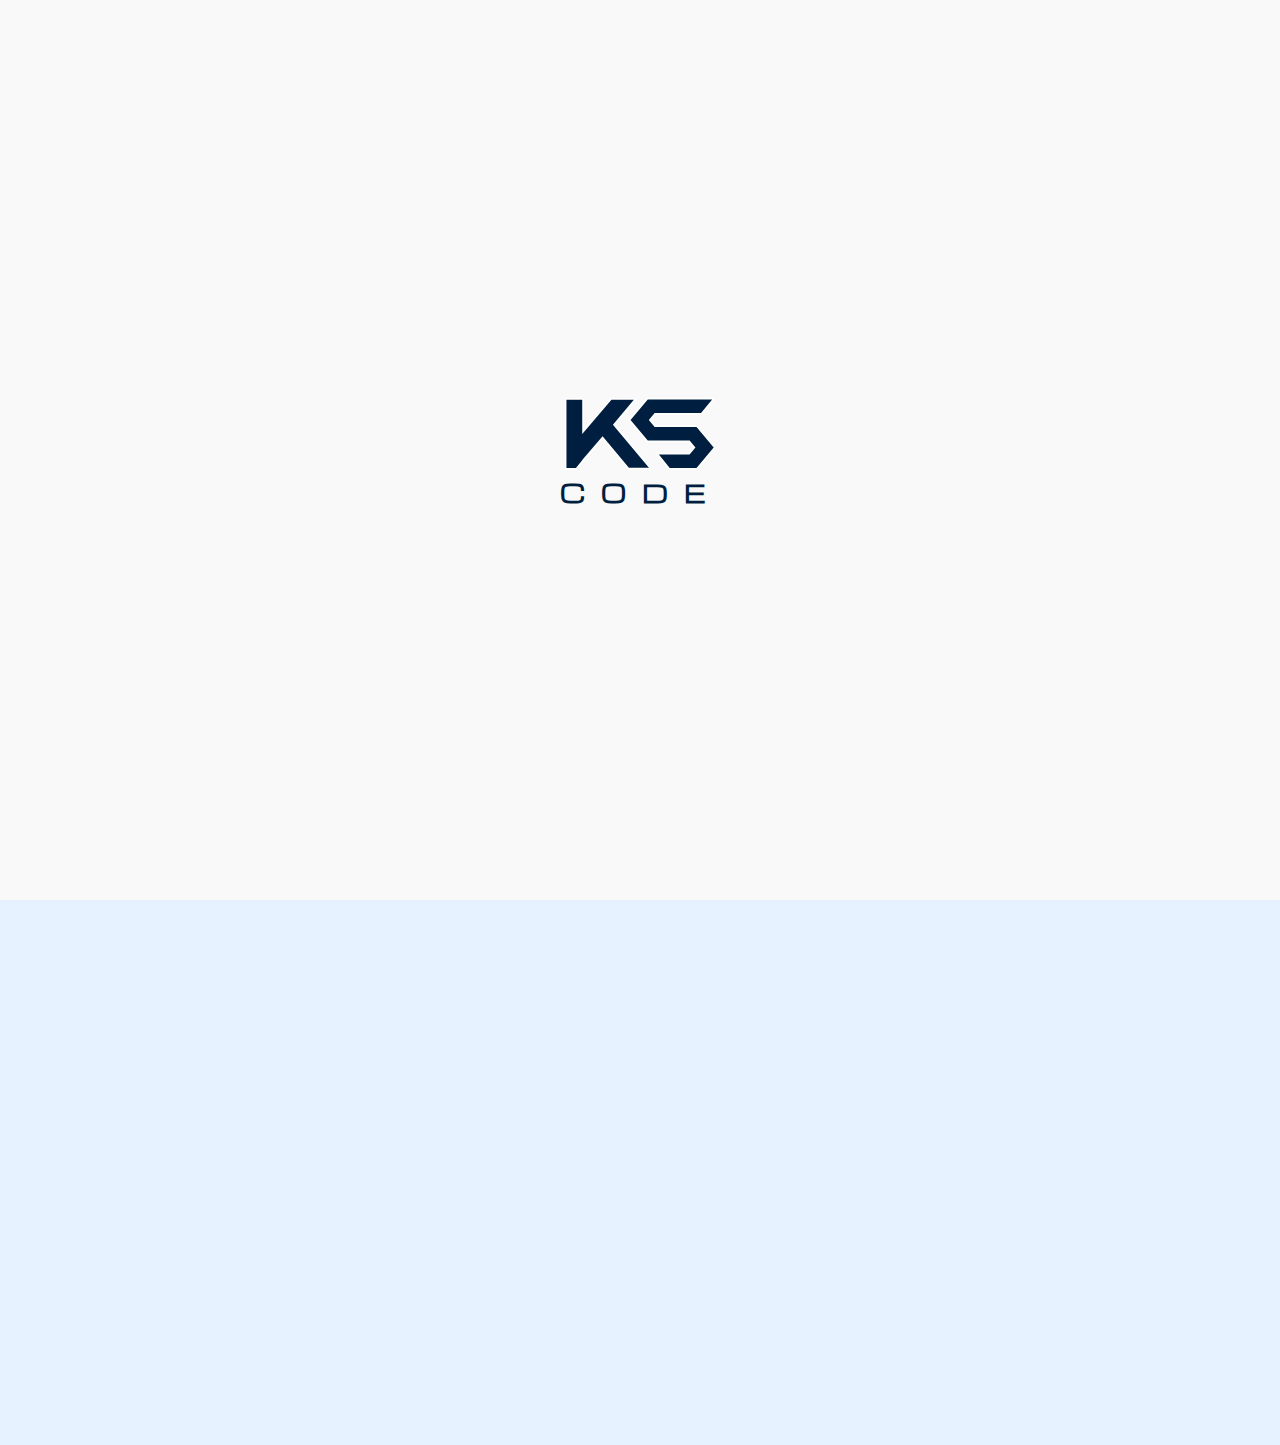
<file: project.html>
<!DOCTYPE html>
<html lang="en">
<head>

    <meta name="viewport" content="width=device-width, initial-scale=1.0">
    <link rel="stylesheet" href="https://cdnjs.cloudflare.com/ajax/libs/font-awesome/5.15.3/css/all.min.css">   
    <link rel="stylesheet" href="https://stackpath.bootstrapcdn.com/font-awesome/4.7.0/css/font-awesome.min.css">
    <link rel="stylesheet" href="https://unpkg.com/boxicons@2.1.4/css/boxicons.min.css">

    <link rel="preload" href="./css/style.css" as="style" onload="this.onload=null;this.rel='stylesheet'">
    <link rel="preload" href="./JavaScript/script.js" as="script">
    <link rel="icon" href="./images/KS-ICON.png" loading="lazy">

    <!-- title -->
    <title>Kings Osuolale - Projects</title>
</head>

<body style="background-color:#e6f2ff">
    <div class="loading-page" id="loading-page">
        <svg id="svg" xmlns="http://www.w3.org/2000/svg" width="176" height="83" viewBox="0 0 176 83" fill="none">
            <path id="loaderPath" fill-rule="evenodd" clip-rule="evenodd" d="M145.741 50.6373H96.5923L75.6592 25.6373L96.5923 0.637268H174.659L160.187 18.3935L105.678 18.401L99.6188 25.6373L105.678 32.8736L154.833 32.8811L175.733 57.842L154.798 82.8421H122.344L107.944 65.0859L145.714 65.0783L151.773 57.842L145.741 50.6373Z" fill="#001F40"/>
            <path fill-rule="evenodd" clip-rule="evenodd" d="M0.697754 0.855274H21.2174V39.4829L53.998 0.855274L83.295 0.637268L57.5432 31.0935L100.773 82.7594L74.4304 82.7428L44.1005 46.3704L21.2174 73.0739V73.2904L13.3797 82.8421H0.697754V0.855274Z" fill="#001F40"/>
        </svg>          
        <div class="loading-naming-container">
            <p>code</p>
        </div>
    </div>

    <header class="exceed hide-content">
        <!-- Header navigation bar -->
        <section class="header-section1">
            <nav class="container-padding">
                <div class="menu-toggle">
                    <a class="nav-brand" href="index.html"><img src="./images/KS_LOGO.png" alt=""></a>
                </div>
                <ul>
                    <button class="cancel"><i class='bx bx bx-x'></i></button>
                    <li><a href="index.html" target="_blank">HOME</a></li>
                    <li><a href="#contact">CONTACT</a></li>

                    <div class="developer">
                        <p>Design & Develop @</p>
                        <div class="developer-img">
                            <a href="https://github.com/Kingsosu/kings-myportfolio" target="_blank">
                                <img src="./images/KSCODE.png" alt="">
                            </a>
                        </div>
                    </div>
                </ul>

                <button class="bars"><i class="bx bx-menu-alt-right"></i></button>
            
            </nav>
        </section>

    </header>

    <main class="exceed hide-content" style="margin-top: 50px;">
        <section class="pm-section1">
            <div class="h2-container4">
                <h3>Selected work I've taken on in the past</h3>
            </div>     

            <div class="project-container">
                <div class="loop-project">
                    <a href="">
                        <div class="project-img">
                            <img src="./images/KSCODE.png" alt="food-pic">
                        </div>
                    </a>
    
                    <div class="project-detials">
                        <h2>Color Flipper</h2>
                        <a href="https://kingsosu.github.io/Color-Flipper/index.html" target="_blank">kingsosu.github.io/Color-Flipper/</a>
                    </div>               
                </div>
                <div class="loop-project">
                    <a href="">
                        <div class="project-img">
                            <img src="./images/KSCODE.png" alt="food-pic">
                        </div>
                    </a>
    
                    <div class="project-detials">
                        <h2>Accordion</h2>
                        <a href="https://kingsosu.github.io/Accordion/" target="_blank">kingsosu.github.io/Accordion/</a>
                    </div>               
                </div>
                <div class="loop-project">
                    <a href="">
                        <div class="project-img">
                            <img src="./images/KSCODE.png" alt="food-pic">
                        </div>
                    </a>
    
                    <div class="project-detials">
                        <h2>Personal Website</h2>
                        <a href="https://kings-myportfolio.vercel.app/#" target="_blank">kings-myportfolio.vercel.app/#</a>
                    </div>               
                </div>
                <div class="loop-project">
                    <a href="">
                        <div class="project-img">
                            <img src="./images/KSCODE.png" alt="food-pic">
                        </div>
                    </a>
    
                    <div class="project-detials">
                        <h2>Weather App</h2>
                        <a href="https://kingsosu.github.io/weather-app/" target="_blank">kingsosu.github.io/weather-app/</a>
                    </div>               
                </div>
            </div> 
        </section>             
        
    </main>

    <footer class="exceed footer hide-content" id="contact">
        <section class="footer-section2">
            <div class="links-footer-container">
                <div class="links-footer">
                    <p>Quick Links</p>
                    <ul>
                        <li><a href="#home">Home</a></li>
                        <li><a href="#about">About</a></li>
                        <li><a href="#skills">Skills</a></li>
                        <li><a href="./project.html">Projects</a></li>
                        <li><a href="#milestones">Milestones</a></li>
                        <li><a href="#contact">Contact</a></li>
                    </ul>
                </div>

                <div class="links-footer">
                    <p>Support</p>
                    <ul>
                        <li><a href="">Terms & Conditions</a></li>
                        <li><a href="">Privacy</a></li>
                        <li><a href="">Cookies preferences <i class="fas fa-github"></i></a></li>
                    </ul>
                </div>
                
                <div class="links-footer boxthree">
                    <p>Get in touch</p>
                    <ul class="footer-social">
                        <li>
                            <a href="https://github.com/Kingsosu" target="_blank">
                                <i class='bx bxl-github'></i>&nbsp; Git Hub
                            </a>
                        </li>
                        <li>
                            <a href="" target="_blank"><i class='bx bxl-linkedin-square'>
                                </i></i>&nbsp; Linkedin
                            </a>
                        </li>
                        <li>
                            <a href="https://x.com/KingsOsuolale?t=7C4YGckyUbn0dCrDL72sdw&s=08" target="_blank">
                                <i class="fa fa-twitter-square"></i>&nbsp; Twitter
                            </a>
                        </li>

                        <li>
                            <a href="https://api.whatsapp.com/send?phone=2348154589195&text=Hi%2C%20I%27m%20.......%20I%20will%20like%20to%20work%20with%20you....."
                                target="_blank">
                                <i class="fab fa-whatsapp-square"></i>&nbsp; Whatsapp
                            </a>
                        </li>
                        <li>
                            <a href="https://www.facebook.com/kings.osuolale?mibextid=ZbWKwL" target="_blank">
                                <i class='bx bxl-facebook-square'></i>&nbsp; Facebook
                            </a>
                        </li>
                    </ul>
                </div>   
            </div>
        </section>
        <section class="footer-section3">
            <p>&copy; Kings Osuolale <span id="date"></span></p>
        </section>
    </footer>

    <script src="./JavaScript/script.js"></script>
</body>
</html>
</file>
<file: css/style.css>
@import url('https://fonts.googleapis.com/css2?family=Michroma&family=Oswald:wght@200;300;400;500;600&family=Raleway:ital,wght@0,100;0,200;0,300;0,400;0,600;0,700;0,800;0,900;1,100;1,200;1,300;1,400;1,600;1,700;1,800;1,900&display=swap');

*{
    margin: 0;
    padding: 0;
    box-sizing: border-box;
    scroll-behavior: smooth;
}
:root{
    --primary-color: #0070e7;
    --secondary-color: #ff8400;
    --on-primary-color: #f9f9f9;

    --background-color-1: #e6f2ff;
    --background-color-2: #f9f9f9;
    --font-family-3: 'Michroma';
}

body, html {
    height: 100%;
    margin: 0;
    padding: 0;
    font-family: 'Raleway', 'Oswald', 'Michroma', sans-serif;
    overflow-x: hidden;
}

link[rel="icon"]{
  display: inline-block;
  object-fit: contain;
  width: 32px;
  height: 32px;
}

/* preloader */
.loading-page{
    position: absolute;
    z-index: 10000;
    overflow: hidden;
    top: 0;
    left: 0;
    background: var(--background-color-2);
    width: 100%;
    height: 100%;
    display: flex;
    flex-direction: column;
    align-items: center;
    justify-content: center;
    animation: pulse 3s ease-in-out infinite;
}
#svg{
    width: 150px;
    stroke: #fff;
    fill: #001F40;
    stroke-width: 2px;
}
.loading-naming-container{
    font-family: var(--font-family-3);
    color: #001F40;
    font-size: 1.5rem;
    letter-spacing: 16px;
    text-transform: uppercase;
    font-weight: 900;
    stroke-dasharray: 4500;
}
@keyframes pulse {
    0% {
        transform: scale(1); /* Default scale */
    }
    50% {
        transform: scale(1.3); /* Scale up */
    }
    100% {
        transform: scale(1); /* Back to default scale */
    }
}



.container{  
    padding-left: 3%;
    padding-right: 3%;
}

.exceed{
    max-width: 1440px;
    width: 100%;
    margin: 0 auto;  
}
  
/* header  */
header {
    height: auto;
    width: 100%;
    background-color: var(--background-color-1);
    position: relative;
    overflow: hidden;
}

.header-section1{
    position: fixed;
    z-index: 100;
    height: auto;
    width: 100%;
    max-width: 1440px;
    margin: 0 auto;
    top: 0;
    overflow: hidden;
}

nav{
    width: 100%;
    background-color: #1e1e1ee7;
    backdrop-filter: blur(30%);
    display: flex;
    justify-content: space-between;
    align-items: center;
    padding: 15px 0;
    /* box-shadow: -3px -3px 10px #ffffff, 3px 3px 5px #ceced1; */
    box-shadow: 0px 4px 10px #1e1e1ee7;
    z-index: 10;
}

nav .nav-brand{
    position: absolute;
    top: -8px;
    background-color: var(--secondary-color);
    display: inline-block;
    border-bottom-left-radius: 10px;
    border-bottom-right-radius: 10px;
    padding: 30px 8px 5px 8px;
    box-shadow: 0px 2px 10px 2px rgba(0, 0, 0, 0.1);
    color: white;
}

nav .nav-brand img{
    width: 60px;
}

nav button{
    cursor: pointer;
    font-weight: 500;
    font-size: 3rem;
    outline: none;
    border: none;
    background-color: transparent;
    display: none;
    transition: linear .1s ease;
    position: relative;
    color: var(--on-primary-color);
}

nav button:hover{
    color: var(--secondary-color);
}

nav .developer{
    display: none;
}

nav .developer .developer-img{
    display: flex;
    justify-content: center;
    width: 100%;
}


nav ul{
    display: flex;
    list-style: none;
}

nav ul li a{
    color: var(--on-primary-color);
    font-family: 'Oswald';
    text-decoration: none;
    font-size: 1.3rem;
    font-weight: 500;
    display: inline-flex;
    box-shadow: -3px -3px 7px #2f2323, 3px 3px 10px #434345;
    margin: 0 15px;
    padding: 10px 20px;
    position: relative;
    transition: all .6s ease;
}
nav ul li a:hover::before{
    content: "";
    position: absolute;
    top: 0;
    left: 0;
    right: 0;
    bottom: 0;
    box-shadow: inset -3px -3px 7px #2f2323, inset 3px 3px 5px #434345;
}
nav ul li a:hover{
    color: var(--secondary-color);
}



/* header section 2 style */
.header-section2 {
    width: 100%;
    height: auto;
    display: flex;
    align-items: center;
    margin-top: 72px;
    padding-top: calc(10vh);
    padding-bottom: 10vh;
    overflow: hidden;
}
.display-container{
    width: 100%;
    display: flex;
    justify-content: space-between;
    align-items: center;
    position: relative;
}
.message-name{
    max-width: 60%;
}
.message-name h1{
    color: #001f40;
    /* color: var(--primary-color); */
    font-size: 4rem;
}
.message-name #developer-name{
    color: var(--secondary-color);
    font-size: 5rem;
    font-weight: bolder;
}
.message-name .developer-skills{
    font-size: 4rem;
    font-weight: bold;
}
.message-name div{
    margin-top: 30px;
    color: #1e1e1e;
    font-size: 1.2rem;
    line-height: 1.7;
    width: 80%;
}
.message-name p{
    padding-bottom: 30px;
}

.message-name div a{
    font-family: 'Raleway' ;
    padding: 10px 20px;
    border-radius: 10px;
    background-color: var(--secondary-color);
    color: white;
    font-size: 1.3rem;
    font-weight: 500;
    text-decoration: none;
    transition: .5s ease;
}
.message-name div a:hover{
    background-color: #ffb260;
    border: 1px solid var(--secondary-color);
    color: black;
}

.message-name img{
    width: 25px;
    height: 25px;
    object-fit: contain;
}
.kings-pic{
    height: 400px;
    width: 400px;
    right: 100px;
}
.kings-pic img{
    width: 100%;
    height: 100%;
    object-fit: contain;
}



/* Main  */

/* main-section 1 */
.main-section1{
    width: 100%;
    background-color: var(--background-color-2);
    padding: 5vh 0;
}

.main-section1 h2, .main-section2 h2{
    color: var(--primary-color);
    text-align: center;
}

.section1-container{
    margin-top: 30px;
    width: 100%;
    display: flex;
}
.exp-pro-container{
    position: relative;
    width: 50%;
    display: flex;
    justify-content: center;
}

.exp-pro-container::after{
    content: "";
    position: absolute;
    background-color: var(--primary-color);
    height: 2px;
    width: 200px;
    top: 0;
    left: 0;
}
.exp-pro-container img{
    height: 70px;
    width: 70px;
    object-fit: contain;
}
.flex-center{
    width: 70%;
}
.exp-pro{
    display: flex;
    justify-content: space-evenly;
    align-items: center;
    width: 100%;
    margin-top: 30px;
}
.exp-pro p, .strongest-skills h3, .section2-container h3{
    font-size: 3rem;
    font-weight: bolder;
}
.exp-pro span, .strongest-skills span, .section2-container span{
    color: var(--primary-color);
}
.strongest-skills{
    position: relative;
    padding: 0 30px;
    width: 50%;
    height: auto;
}

.strongest-skills::after{
    content: "";
    position: absolute;
    background-color: var(--primary-color);
    height: 200px;
    width: 2px;
    top: 0;
    left: 0;
}
.strongest-skills p, .bio-container p{
    line-height: 25px;
    color: #1e1e1e;
}

.main-section2{
    width: 100%;
    height: auto;
    background-color: var(--background-color-1);
    padding: 5vh 0;
}

.section2-container{
    margin-top: 30px;
    width: 100%;
    display: flex;
    justify-content: space-evenly;
    align-items: center;
}

.my-pic{
    width: 40%;
    height: 505px;
    border-left: 5px solid var(--primary-color);
    border-top-left-radius: 10px;
    border-bottom-left-radius: 10px;
    border: 1px solid inherit;
    overflow: hidden;
    position: relative;
    transform: .5s;
}
.my-pic img{
    width: 100%;
    height: 100%;
    object-fit: cover;
    transition: 1s;
}

.my-pic:before{
    content: "";
    position: absolute;
    bottom: -100%;
    height: 100%;
    width: 100%;
    background-color: #ff840063;
    z-index: 1;
    transition: .5s;
}
.my-pic:hover img{
    -webkit-filter: grayscale();
    filter: grayscale(100%);
}
.my-pic:hover:before{
    bottom: 0;
}

.my-pic:hover img{
    transform: scale(1.3);
}

.bio-container{
    padding: 0 30px;
    max-width: 50%;
}


/* main section  3*/
.main-section3,
.main-section5,
.footer-section1
{
    width: 100%;
    height: auto;
    padding: 5vh 0;
}
.h2-container3, 
.h2-container4,
.h2-container5,
.h2-container1{
    margin-top: 5vh;
    width: 100%;
    display: flex;
    justify-content: center;
}
.main-section3 h2, 
.main-section4-th h2,
.main-section5-th h2,
.footer-section1-th h2{
    color: var(--primary-color);
    text-align: center;
}
.main-section3-th, 
.main-section4-th,
.main-section5-th,
.footer-section1-th{
    position: relative;
    width: 100px;
    height: 200px;
    display: flex;
    justify-content: center;
    align-items: flex-end;
}
.main-section3-th:after, 
.main-section4-th::after,
.main-section5-th::after,
.footer-section1-th::after{
    content: "";
    position: absolute;
    background-color: var(--primary-color);
    height: 170px;
    width: 2px;
    top: 0;
    left: 50%;
}
.section3-container, 
.section4-container, 
.section5-container,
.footer1-container{
    width: 100%;
}
.skill-gen-container{
    margin-top: 30px;
    margin-bottom: 50px;
}
.skill-gen-container h3{
    font-size: 2rem;
    font-weight: bolder;
    color: var(--secondary-color);
}
.skill-container {
    padding: 10px 0px;
    display: flex;
    gap: 40px;
    margin-top: 30px;
    align-items: center;
    justify-content: space-around;
    flex-wrap: wrap;
}
  
.image-type{
    flex: 0 1 100px;
}

.skill-image{
    display: flex;
    justify-content: center;
    align-items: center;
    width: 100%;
    height: 100px;
    background-color: white;
    box-shadow: 1px 1px 10px #001f40;
    transition: all .3s ease;
}
.skill-image:hover{
    border-radius: 50px;
    width: 100%;
    height: 100px;
    background-color: #eee;
}
.skill-image img{
    width: 65%;
    height: 65%;
    object-fit: contain;
}
.skill-type p{
    padding: 10px 0;
    text-align: center;
    font-weight: bold;
    color: #1e1e1e;
    font-size: 1rem;
}

.main-section4{
    width: 100%;
    height: auto;
    background-color: var(--background-color-1);
    padding: 5vh 0;
}

.done-projects{
    width: 30%;
    border: 1px solid #1e1e1e;
    background-color: white;
    margin-top: 40px;
}
.section4-container{
    display: flex;
    justify-content: space-evenly;
}
.project-pic{
    width: 100%;
    display: flex;
    align-items: center;
    justify-content: center;
    height: 230px;
}
.project-pic div{
    width: 90%;
    height: 90%;
    background-color: inherit;
}
.project-pic img{
    width: 100%;
    height: 100%;
    object-fit: cover;
    border-radius: 10px;
}
.project-detials h3{
    color: var(--secondary-color);
}

.project-detials{
    padding: 20px;
    line-height: 25px;
    color: #1e1e1e;
}
.source-view{
    display: flex;
    justify-content: space-between;
    margin-top: 20px;
}
.source-view a{
    font-weight: bold;
    color: white;
    background-color: var(--secondary-color);
    text-decoration: none;
    padding: 8px 17px;
    border-radius: 20px;
}
.source-view a:hover{
    color:  var(--primary-color);
    border: 1px solid var(--primary-color);
    background-color: white;
}

/* see work link */
.see-works{
    width: 100%;
    text-align: center;
    /* margin-top: 30px; */
    display: flex;
    justify-content: center;
}
.see-works div{
    width: auto;
    background-color: var(--background-color-2);
    border: 1px solid var(--secondary-color) ;
    position: relative;
    overflow: hidden;
}

.see-works div:before{
    content: "";
    position: absolute;
    left: -100%;
    height: 100%;
    width: 100%;
    background-color: var(--primary-color);
    transition: .9s;
}
.see-works div:hover:before{
    left: 0;
}
.see-works div:hover a{
    color: var(--on-primary-color);
}
.see-works p{
    border: 1px solid inherit;
    overflow: hidden;
    position: relative;
    transform: .5s;
    padding: 10px;
}
.see-works a{
    z-index: 100;
    text-decoration: none;
    text-align: center;
    color: var(--secondary-color);
    font-size: 1.3rem;
    font-weight: 500;
}
.see-works .bx{
    transform: rotate(180deg);
}


/* main section 5 */
.main-section5{
    padding: 5vh 0;
}
.main-section5-th{
    width: 230px !important;
}

.section5-container{
    display: flex;
    justify-content: space-between;
    flex-flow: column;
    position: relative;
    margin-top: 40px;
}
.section5-container::before{
    content: "";
    position: absolute;
    background-color: var(--primary-color);
    height: 100%;
    width: 2px;
    top: 0;
    left: 50%;
}
.edu-two, .edu-four{
    position: relative;
    right:-53%;
}
.education{
    position: relative;
    width: 47%;
    margin-bottom: 40px;
    color: var(--primary-color);
}
.edu-one::after, .edu-three::after{
    content: "";
    position: absolute;
    background-color: var(--primary-color);
    height: 20px;
    width: 20px;
    border-radius: 25px;
    top: 0;
    right: -8.4%;
}
.edu-two::after, .edu-four::after{
    content: "";
    position: absolute;
    background-color: var(--primary-color);
    height: 20px;
    width: 20px;
    border-radius: 25px;
    top: 0;
    left: -8.1%;
}
.education-detials{
    width: 100%;
    border: 2px solid var(--primary-color);
    margin-top: 8px;
    padding: 16px;
    border-radius: 0 50px 0 30px;
    color: #1e1e1e;
    box-shadow: 0px 10px 15px -3px rgba(0, 0, 0, 0.5);
}
.course-name{
    font-weight: bold;
    font-size: 1.2rem;
    color: var(--primary-color);
}
.school-name{
    font-weight: bold;
    font-size: 1.15rem;
    color: var(--primary-color);
}
.education-write{
    font-size: 1.1rem;
    line-height: 25px;
}
.education .date{
    opacity: 0.8;
    color: var(--secondary-color);
}

/* footer section 1 */
footer{
    background-color: var(--background-color-1);
}
.footer1-container .text{
    margin-top: 30px;
}
.footer1-container .text p{
    font-size: 3rem;
    font-weight: bolder;
    text-align: center;
}
.footer1-container .text span{
    color: var(--secondary-color);
}

.into-pic{
    margin-top: 40px;
    width: 100%;
    display: flex;
    align-items: center;
    justify-content: space-evenly;
}
.contact-info{
    width: 55%;
}
input[id="fullname"], 
input[id="email"],
textarea[id='message']{
    font-size: 1.2rem;
    font-family: 'Raleway' ;
    line-height: 1.5;
    padding-left: 10px;
    width: 100%;
    height: 38px;
    border: none;
    background-color: transparent;
    border-bottom: 1px solid #1e1e1e;
}
textarea[id='message']{
    height: 100px;
}
input[id="fullname"]:focus, 
input[id="email"]:focus,
textarea[id='message']:focus{
    outline: none;
    background-color: transparent;
}
textarea[id='message']{
    padding-top: 10px !important;
    height: 70px !important;
}
button[type="submit"]{
    font-family: 'Raleway' ;
    padding: 10px 25px;
    border-radius: 10px;
    background-color: var(--secondary-color);
    color: white;
    border: none;
    font-size: 1.2rem;
    font-weight: 500;
    transition: .1s ease;
}
button[type="submit"]:active{
    background-color: #ffb260;
    color: black;
    border: 1px solid var(--secondary-color);
} 

.contact-care{
    width: 40%;
}
.contact-care img{
    width: 100%;
}

/* footer section 2*/
.footer-section2{
    padding-bottom: 50px;
}

.links-footer-container{
    display: flex;
    justify-content: space-around;
    margin-top: 40px;
    padding-left: 10%;
    padding-right: 10%;
}

.links-footer{
    color: hsl(0, 0%, 12%);
    line-height: 40px;
}

.links-footer p{
    font-weight: bold;
    font-size: 1.3rem ;
}
.links-footer ul{
    margin-top: 10px;
    list-style: none;
}
.links-footer a{
    color: #1e1e1e;
    font-size: 1.2rem;
    font-weight: 500;
    text-decoration: none;
}
.links-footer a:hover{
    text-decoration: underline;
    color: var(--secondary-color);
}

.footer-social i{
    font-size: 1.5rem;
}
.footer-social a:hover{
    text-decoration: none;
}
.footer-social li a .bx,
.footer-social li a .fa,
.footer-social li a .fa{
    transition: 1.5s;
}
.footer-social li a:hover .bx,
.footer-social li a:hover .fa,
.footer-social li a:hover .fab{
    transform: rotateY(360deg);
}

.footer-section3{
    padding-bottom: 70px;
    text-align: center;
    font-weight: 300;
    color: #1e1e1e;
    font-size: 1.3rem;
    border-top: 1px solid #1e1e1e;
    padding: 20px;
    margin-left: 3%;
    margin-right: 3%;
}


/* Project page */
.pm-section1{
    width: 100%;
    height: auto;
    background-color: var(--background-color-1);
    padding: 5vh 0;
}

.project-header{
    text-align: center;
    color: #1e1e1e;
    font-size: 1.3rem;
}
.container-padding{
    padding-left: 5%;
    padding-right: 5%;    
}

/* index project section */
.project-index{
    justify-content: center !important;
}

.project-container {
    padding-left: 5%;
    padding-right: 5%;
    width: 100%;
    margin-top: 100px;
    display: flex;
    flex-wrap: wrap;
    justify-content: space-between; /* Align items to the left */
  }
  
.loop-project {
    flex: 0 1 calc(33.33% - 20px); /* Adjust width accordingly */
    /* margin-right: 20px; */
    margin-bottom: 30px;
    border-radius: 20px;
    overflow: hidden;
    box-shadow: inset 0px 0px 5px #ceced1;
    transition: all ease 0.6s;
    transform: translateY(0%);
}

.project-container .loop-project:hover{
    transform: translateY(-5%);
    box-shadow: 3px 5px 10px #ceced1;
}

.project-container .project-img{
    width: 100%;
    min-height: 170px;
    display: flex;
    justify-content: center;
    align-items: center;
    z-index: 1;
    background-color: #fefefe5e;
    overflow: hidden;
}

.project-container .project-img img{
    width: 50%;
}

.project-container .project-detials{
    height: 140px;
    width: 100%;
    background-color: #ffffff;
    line-height: 1.5;
}
.project-container h2{
    font-size: 1.5rem;
    font-weight: bold;
    color: #1e1e1e;
}
.project-container a{
    color: var(--secondary-color);
    font-size: 1.2rem;
    text-decoration: none;
    font-weight: 500;
}


/* modal */

/* Modal styles */
.modal {
    display: none;
    position: fixed;
    z-index: 1;
    left: 0;
    top: 0;
    width: 100%;
    height: 100%;
    align-items: center;
    overflow: auto;
    background-color: rgba(0, 0, 0, 0.6); /* Semi-transparent background */
}

.modal-content {
    background-color: white;
    margin: 15% auto;
    padding: 20px;
    border: 1px solid #888;
    width: 80%;
    max-width: 550px;
    text-align: center;
    border-radius: 20px;
    position: relative;
    line-height: 2;
}

.modal-content .bxs-badge-check{
    font-size: 8rem;
    color: var(--primary-color);
    padding-bottom: 10px;
}
.modal-content .bxs-error{
    font-size: 6rem;
    color: red;
    padding-bottom: 10px;
}
.modal-content p{
    font-size: 1.3rem;
    font-style: italic;
    font-weight: 500;
}

.modal-content #thank-you{
    font-size: 1.5rem;
    color: var(--primary-color);
    font-weight: bold;
}

.modal-content #backButton{
    margin-top: 20px;
    padding: 5px 20px;
    color: var(--on-primary-color);
    font-family: 'Raleway';
    outline: none;
    border: none;
    font-size: 1.5rem;
    font-weight: 500;
    background-color: var(--primary-color);
    border-radius: 25px;
    cursor: pointer;
}
.close{
    color: var(--secondary-color);
    position: absolute;
    top: 0px;
    right: 20px;
    /* float: right; */
    font-size: 2.6rem;
    font-weight: bold;
}

.close:hover,
.close:focus {
    color: black;
    text-decoration: none;
    cursor: pointer;
}
  

@media (max-width: 999px) {
    nav{
        padding: 5px 0;
    }
    nav .nav-brand {
        position: relative;
        top: -10px;
    }

    nav ul{
        display: block;
        position: fixed;
        transition: all 0.3s linear;
        transform: translate(-100%);
        top: 0;
        left: 0;
        padding-top: 45px;
        max-width: 330px;
        width: 100%;
        height: 100%;
        min-height: 500px;
        background-color: #ffffff;
        box-shadow: 3px 5px 10px ;
        box-shadow: 0 5px 10px #b0b0b5;
        z-index: 1000;
        /* transition-delay: 2s; */
    }
    nav ul.active{
        transform: translate(0%);
    } 
    nav ul li a{
        display: block;
        margin-top: 40px;
        text-align: center;
        box-shadow: none;
        color: #1e1e1e;
    }
    nav ul li a:hover::before{
        box-shadow: none;
    }
    nav button.bars{
        display: block;
        transition: linear 0.9s ease;
        transition-delay: 0.5s;
    }
    nav button.cancel{
        position: absolute;
        top: 25px;
        right: 30px;
        color: #1e1e1e;
    }

    nav .developer{
        position: relative;
    }

    nav .developer::before{
        position: absolute;
        content: "";
        width: 100%;
        height: 1px;
        top: -15px;
        background-color: #31344b;
    }
    nav .developer{
        width: 100%;
        position: absolute;
        bottom: 30px;
        display: block;
    }
    nav .developer img{
        width: 70%;
        max-width: 250px;
        object-fit: contain;
        transform: translateX(20%);
    }

    nav .developer p{
        text-align: center;
        padding-bottom: 10px;
        font-weight: 500;
    }

    /* project */

      
    .loop-project {
        flex: 0 1 calc(49% - 19px);
    }
}

@media (max-width:768px){
    html{
        font-size: 14px;
    }
    .container {
        padding-left: 6%;
        padding-right: 6%;
    }
    .display-container {
        /* flex-flow: column; */
        flex-wrap: wrap;
    }
    .message-name {
        max-width: 100%;
    }
    .kings-pic-container {
        width: 100%;
        display: flex;
        justify-content: center;
    }
    .kings-pic {
        max-height: 400px;
        max-width: 400px;
    }
    /* main section 1 */
    .section1-container {
        width: 100%;
        display: flex;
        flex-wrap: wrap;
    }
    .exp-pro .text{
        margin-left: 15px;
    }

    .exp-pro-container {
        margin-bottom: 30px;
        width: 100%;
    }
    .strongest-skills {
        position: relative;
        padding: 0 30px;
        width: 100%;
        height: auto;
    }

    /* main section 2 */
    .section2-container {
        flex-wrap: wrap;
        flex-flow: column;
    }
    .bio-container {
        max-width: 100%;
    }
    .my-pic {
        width: 60%;
        height: auto;
    }

    /* .done-projects {
        width: 46% !important;
        margin-left: 20px;
        margin-bottom: 10px;
    } */
    .source-view a {
        padding: 7px 22px;
    }
    .section4-container {
        flex-wrap: wrap;
        justify-content: flex-start;
    }

    .section5-container::before {
        display: none;
    }
    .section5-container {
        align-items: center;
    }
    .education {
        width: 85%;
        margin-bottom: 50px;
    }
    .edu-one::after, 
    .edu-two::after, 
    .edu-three::after,
    .edu-four::after {
        display: none;
    }
    .edu-two, .edu-four {
        position: relative;
        right: 0%;
    }

    .links-footer-container {
        padding-left: 5%;
        padding-right: 5%;
    }
    .links-footer{
        margin-bottom: 10px;
    }
    .links-footer ul {
        margin-top: 0px;
    }

}

@media screen and (max-width: 500px) {
    nav{
        padding: 0px 0px;
    }

    .header-section2 {
        margin-top: 50px;
    }   
    /* .section4-container {
        flex-wrap: wrap;
        justify-content: center;
        align-items: center;
    } */
    /* .done-projects {
        width: 85% !important;
        margin-left: 0;
        margin-bottom: 0;
    }
    .source-view {
        justify-content: center;
        flex-flow: column;
        align-items: center;
    }
    .source-view .margin-bottom{
        margin-bottom: 15px;
    }
    .source-view a {
        padding: 8px 23px;
    } */

    .into-pic{
        width: 100%;
        flex-flow: column;
        align-items: center;
    }

    .contact-info {
        width: 100%;
    }

    .contact-care {
        width: 90%;
    }

    .links-footer{
        line-height: 2;
    }

    .links-footer-container {
        padding-left: 6%;
        padding-right: 6%;
        flex-flow: column;
    }

    /* Project page */
    .loop-project {
        flex: 0 1 calc(70% - 19px);
    }
    .project-container {
        flex-direction: column;
        align-items: center;
    }
    /* .project-container .loop-project {
        width: 80% !important;
    } */

    .modal-content {
        width: 85%;
    }
}
</file>
